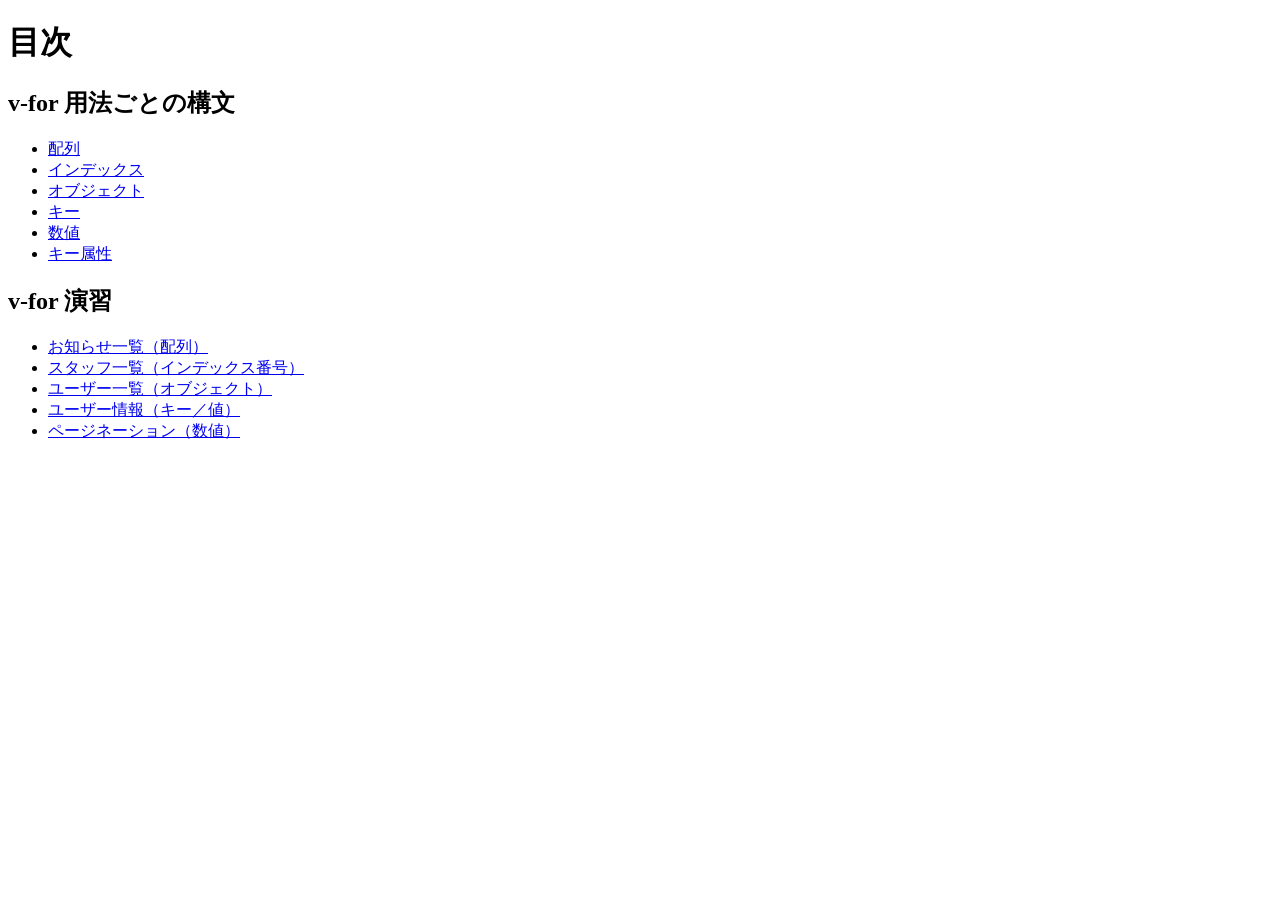
<file: index.html>
<!doctype html>
<html lang="ja">
  <head>
    <meta charset="utf-8">
    <title>20261009-wa</title>
  </head>

  <body>
    <h1>目次</h1>
    <h2>v-for 用法ごとの構文</h2>
    <ul>
      <li><a href="array/index.html">配列</a></li>
      <li><a href="index/index.html">インデックス</a></li>
      <li><a href="object/index.html">オブジェクト</a></li>
      <li><a href="key/index.html">キー</a></li>
      <li><a href="number/index.html">数値</a></li>
      <li><a href="key-attr/index.html">キー属性</a></li>
    </ul>
    <h2>v-for 演習</h2>
    <ul>
      <li><a href="practice-01/index.html">お知らせ一覧（配列）</a></li>
      <li><a href="practice-02/index.html">スタッフ一覧（インデックス番号）</a></li>
      <li><a href="practice-03/index.html">ユーザー一覧（オブジェクト）</a></li>
      <li><a href="practice-04/index.html">ユーザー情報（キー／値）</a></li>
      <li><a href="practice-05/index.html">ページネーション（数値）</a></li>
    </ul>
  </body>
</html>
</file>
